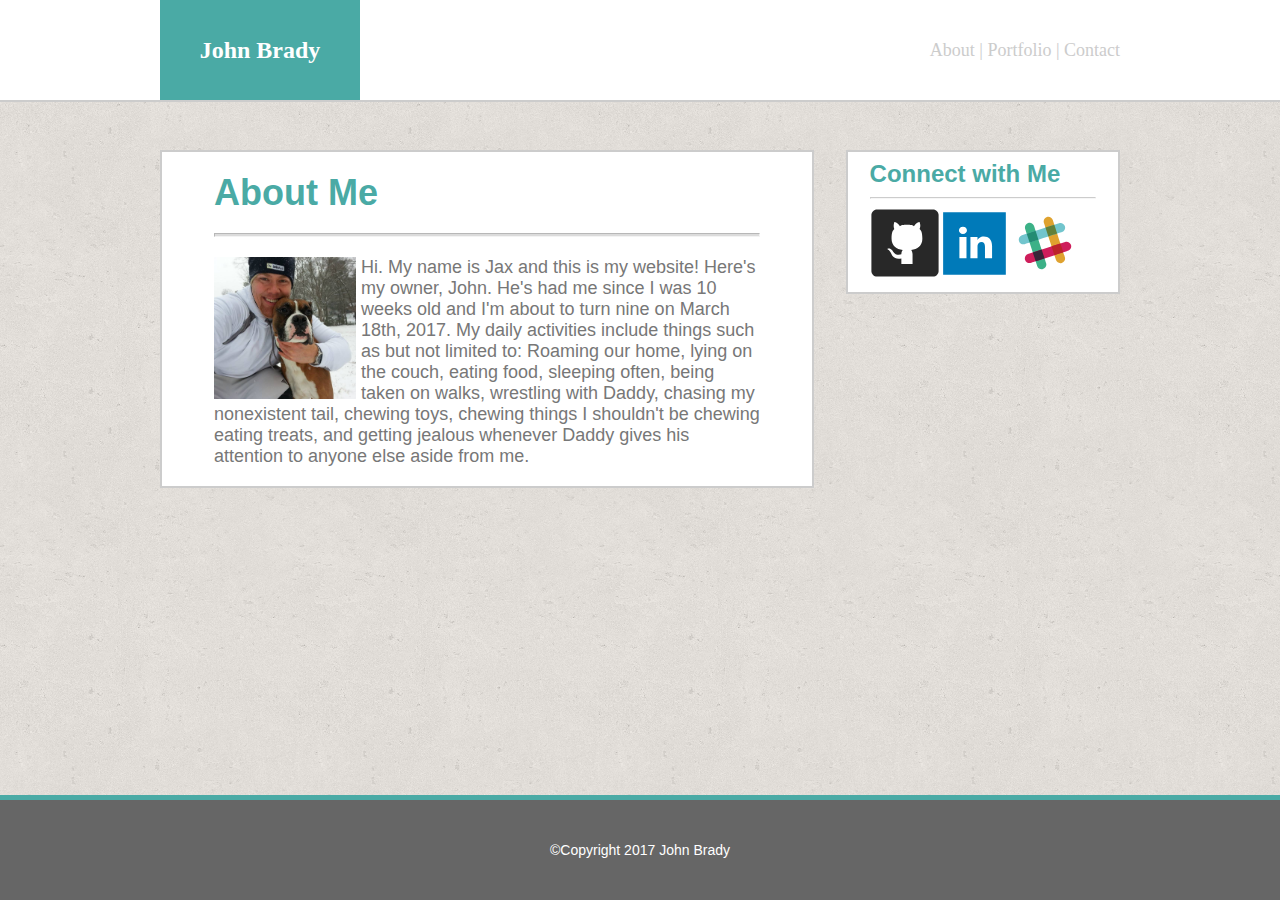
<file: Homework/Homework2/Responsive-Portfolio/index.html>
<!DOCTYPE html>
<html>
<head>
	<title>About Me</title>
	<link rel="stylesheet" type="text/css" href="assets/css/style.css">
	<style type="text/css">
		
	</style>
</head>
<!-- assets/images/cork-wallet.png -->
<body background="assets/images/cork-wallet.png">

	<header class="headerFont headerDiv">
		<div class="container">
			<div class="nameDiv">
				<b>John Brady</b>
			</div>
				<div id="navLinks">
					<ul>
						<a class="firstA" href="#" style="text-decoration:none" class="button">About | </a>
        				<a class="secondA" href="portfolio.html" style="text-decoration:none" class="button">Portfolio | </a>
        				<a class="thirdA" href="contact.html" style="text-decoration:none" class="button">Contact</a>
        			</ul>
        		</div>
      	</div>
	</header>



	<div class="container">
		<div class="divBorder aboutMeDiv bodyFont">
			<h1 class="tealFont">
				About Me	
			</h1>
			<hr class="hrBig">
				
				<p><img src="assets/images/JaxSnow.jpg" class="padSomething" alt="JaxSnow" style="float:left; width:142px;height:142px;">
				Hi. My name is Jax and this is my website! Here's my owner, John. He's had me since I was 10 weeks old and I'm about to turn nine on March 18th, 2017.
				My daily activities include things such as but not limited to: Roaming our home, lying on the couch, eating food, sleeping often, being taken on walks,
				wrestling with Daddy, chasing my nonexistent tail, chewing toys, chewing things I shouldn't be chewing eating treats, and getting jealous whenever Daddy 
				gives his attention to anyone else aside from me.
				</p>	
		</div>

		<div class="divBorder bodyFont" id=connectWithMe>
			<h2 class="tealFont">
				Connect with Me
			</h2>
			<hr class="hrSmall">
				<div id="thumbs">
					<a href="https://github.com/Afroid" target="_blank"> <img src="assets/images/git.svg" alt="Git"></a>
					<a href="https://www.linkedin.com/in/theafroid/" target="_blank"><img src="assets/images/linkedIn.svg" alt="LinkedIn"></a>
					<a href="https://www.slack.com" target="_blank"><img src="assets/images/slack.svg" alt="Slack"></a>
				</div>
		</div>
	</div>

	<div>
		<footer class="bodyFont">
				&copy;Copyright 2017 John Brady
		</footer>
	</div>

</body>
</html>
</file>
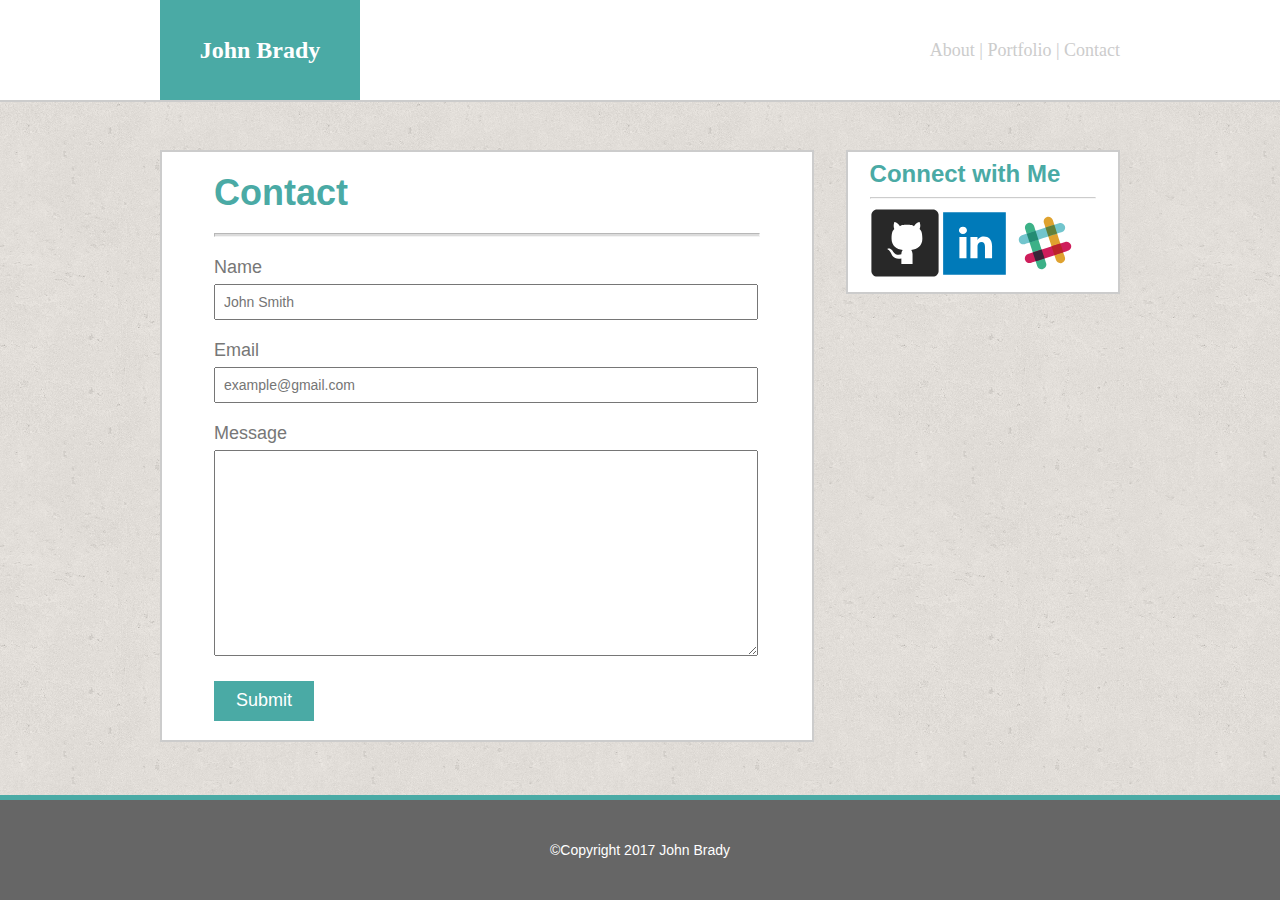
<file: Homework/Homework2/Responsive-Portfolio/contact.html>
<!DOCTYPE html>
<html>
<head>
	<title>Contact</title>
	<link rel="stylesheet" type="text/css" href="assets/css/style.css">
	<style type="text/css">
		
	</style>
</head>
<!-- assets/images/cork-wallet.png -->
<body background="assets/images/cork-wallet.png">

	<header class="headerFont headerDiv">
		<div class="container">
			<div class="nameDiv">
				<b>John Brady</b>
			</div>
				<div id="navLinks">
					<ul>
						<a href="index.html" style="text-decoration:none" class="button">About | </a>
        				<a href="portfolio.html" style="text-decoration:none" class="button">Portfolio | </a>
        				<a href="#" style="text-decoration:none" class="button">Contact</a>
        			</ul>
        		</div>
      	</div>
	</header>



	<div class="container">
		<div class="divBorder aboutMeDiv bodyFont">
			<h1 class="tealFont">
				Contact
			</h1>
			<hr class="hrBig">
				
				<form id="myForm">
  					<p>Name</p>
  					<input type="text" class="forFormInputs" name="Whole Name" placeholder="John Smith">
  						<br>
  					<p>Email</p>
  					<input type="text" class="forFormInputs" name="E-mail" placeholder="example@gmail.com">
  						<br>
  					<p>Message</p>
  					<textarea type="text" class="marginForForm" name="Message"></textarea>
  						<br>
  					<button type="button" value="Submit">Submit</button>
				</form>	
		</div>

		<div class="divBorder bodyFont" id=connectWithMe>
			<h2 class="tealFont">
				Connect with Me
			</h2>
			<hr class="hrSmall">
				<div id="thumbs">
					<a href="https://github.com/Afroid" target="_blank"> <img src="assets/images/git.svg" alt="Git"></a>
					<a href="https://www.linkedin.com/in/theafroid/" target="_blank"><img src="assets/images/linkedIn.svg" alt="LinkedIn"></a>
					<a href="https://www.slack.com" target="_blank"><img src="assets/images/slack.svg" alt="Slack"></a>
				</div>
		</div>
	</div>

	<div>
		<footer class="bodyFont">
				&copy;Copyright 2017 John Brady
		</footer>
	</div>

</body>
</html>
</file>
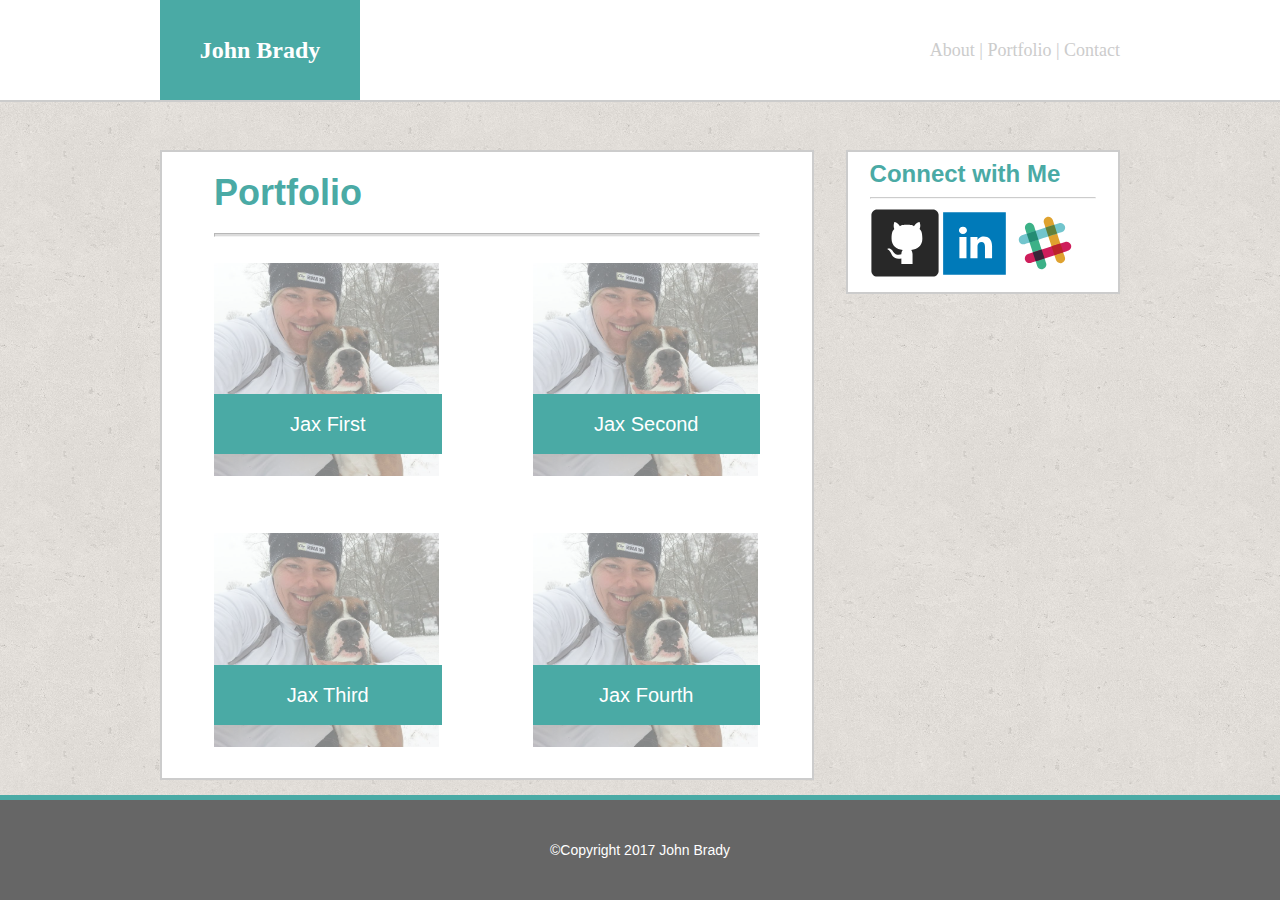
<file: Homework/Homework2/Responsive-Portfolio/portfolio.html>
<!DOCTYPE html>
<html>
<head>
	<title>Portfolio</title>
	<link rel="stylesheet" type="text/css" href="assets/css/style.css">
	<style type="text/css">
		
	</style>
</head>
<!-- assets/images/cork-wallet.png -->
<body background="assets/images/cork-wallet.png">

	<header class="headerFont headerDiv">
		<div class="container">
			<div class="nameDiv">
				<b>John Brady</b>
			</div>
				<div id="navLinks">
					<ul>
						<a href="index.html" style="text-decoration:none" class="button">About | </a>
        				<a href="#" style="text-decoration:none" class="button">Portfolio | </a>
        				<a href="contact.html" style="text-decoration:none" class="button">Contact</a>
        			</ul>
        		</div>
      	</div>
	</header>



	<div class="container">
		<div class="divBorder aboutMeDiv bodyFont">
			<h1 class="tealFont">
				Portfolio
			</h1>
			<hr class="hrBig">
				<div id="portfolioRow">
					<div id="portfolioBoxesLeft">
						<div class="bodyFont BoxesDiv">
          					Jax First
        				</div>
        				<a href="#">
          					<img src="assets/images/JaxSnow.jpg" alt="Jax in the snow"/>
        				</a>
      				</div>

					<div id="portfolioBoxesRight">
						<div class="bodyFont BoxesDiv">
          					Jax Second
        				</div>
        				<a href="#">
          					<img src="assets/images/JaxSnow.jpg" alt="Jax in the snow"/>
        				</a>
      				</div>
      				   				
      			</div>

				<div id="portfolioRow">
					<div id="portfolioBoxesLeft">
						<div class="bodyFont BoxesDiv">
          					Jax Third
        				</div>
        				<a href="#">
          					<img src="assets/images/JaxSnow.jpg" alt="Jax in the snow"/>
        				</a>
      				</div>

					<div id="portfolioBoxesRight">
						<div class="bodyFont BoxesDiv">
          					Jax Fourth
        				</div>
        				<a href="#">
          					<img src="assets/images/JaxSnow.jpg" alt="Jax in the snow"/>
        				</a>
      				</div> 
      				   				
      			</div>       			
		</div>

		<div class="divBorder bodyFont" id=connectWithMe>
			<h2 class="tealFont">
				Connect with Me
			</h2>
			<hr class="hrSmall">
				<div id="thumbs">
					<a href="https://github.com/Afroid" target="_blank"> <img src="assets/images/git.svg" alt="Git"></a>
					<a href="https://www.linkedin.com/in/theafroid/" target="_blank"><img src="assets/images/linkedIn.svg" alt="LinkedIn"></a>
					<a href="https://www.slack.com" target="_blank"><img src="assets/images/slack.svg" alt="Slack"></a>
				</div>
		</div>
	</div>

	<div>
		<footer class="bodyFont">
				&copy;Copyright 2017 John Brady
		</footer>
	</div>

</body>
</html>
</file>
<file: Homework/Homework2/Responsive-Portfolio/assets/css/style.css>
/*Add media queries here and convert this to bootstrap*/

body{
	margin: 0;
    padding: 0;
	font-size: 18px;
	color: #333333;
}

header{
	background-color: #333333;
}

h1{
	margin: 3% 8% 3% 8%;
	text-align: left;
}

h2{
	font-size: 24px;
	/*margin: 3% 3% 3% 3%;*/
	margin: 3% 8% 3% 8%;
	text-align: left;
}

ul{
	list-style-type: none;
	color: #cccccc;
	float: right;
	margin-top: 0%;
	margin-bottom: 0%;
}

a{
	color: #cccccc;
}

p{
	margin: 3% 8% 3% 8%;
	text-align: left;
	color: #777777;
}

footer{
	position: fixed;
	bottom: 0px;
  	background: #666666;
  	color: white;

  	border-top-width: 5px;
	border-bottom: none;
	border-color: #4aaaa5;
	border-style: solid none none none;

  	height: 100px;
  	width: 100%;
  	font-size: 14px;
  	text-align: center;
  	line-height: 100px;

  	z-index: 3;
}

button{
	position: relative;
 	background-color: #4aaaa5;
 	width: 100px;
 	height: 40px;
  	color: white;
  	font-size: 18px;
  	margin: 3% 8% 3% 8%;
  	border-style: none;
}

.divBorder{
	border-color: #cccccc;
	border-width: 2px;
	border-style: solid;
}

.hrSmall{
	margin-right: 8%;
	margin-left: 8%;
	opacity: .5;
}

.hrBig{
	margin: 0% 8% 0% 8%;
	height: 2px;
	color: #cccccc;
	background-color: #cccccc;
	opacity: .7;
}

.nameDiv{
	position: relative;
	background-color: #4aaaa5;
	font-size: 24px;
	width: 200px;
	height: 100px;
	color: white;
	float: left;
	text-align: center;
	line-height: 100px;
}

.headerFont{
	font-family: 'Georgia', Times, Times New Roman, serif;
}

.bodyFont{
	font-family: 'Arial', 'Helvetica Neue', Helvetica, sans-serif;
}

.headerDiv{
	background-color: white;
	height: 100px;
	border-bottom-width: 2px;
	border-top: none;
	border-color: #cccccc;
	border-style: none none solid none;
}

#navLinks{
	position: relative;
	width: 270px;
	height: 100px;
	display: inline;
	margin: 0% 0% 0% 0%;
	text-align: center;
	line-height: 100px;
}

#navLinks a{
	vertical-align: center;
	text-align: center;
	line-height: 100px;
}


.aboutMeDiv{
	width: 650px;
	position: relative;
	background-color: white;
	float: left;
	/*margin-left: 10%;*/
	margin-top: 5%;
}

.tealFont{
	color: #4aaaa5;
	text-align: left;
}

#connectWithMe{
	width: 270px;
	/*height: 270px;*/
	position: relative;
	float: right;
	background-color: white;
	margin-top: 5%;
}

#connectWithMeDiv{
	margin: 3% 0% 3% 0%;
}

#connectWithMeDiv a{
	position: relative;
	margin-top: 0%;
	margin-bottom: 0%;
}

.regularFont{
	color: #777777;
}

.margin5FromBottom{
	margin-bottom: 5%;
}

.container{
	width: 960px;
	height: 100px;
	margin: auto;
}


.padSomething{
	padding: 0px 5px 5px 0px;
}

#thumbs {   
	position: relative;
    margin-bottom: 8%;
    margin-right: 8%;
    margin-left: 8%;
}

#thumbs a{
/*	No matter what I did, I could not get the anchor tags to center inside the div.
	I even tried putting margins and alignments on the #thumbs img as well. Also, messed with 
	#thumbs and that wouldn't make it budge either. */
	
	position: relative;
	float:left;
    display: inline-block;
    margin-bottom: 5%;
    line-height: 100%;
}

#thumbs img{
	width: 70px;
	height: 70px;
}

#myForm {

}

#myForm p{
  	margin-bottom: 1%;
  	margin-top: 3%;
}

#myForm textarea{
	position:relative;
	width: 538px;
	height: 200px;
	margin-left: 8%;
	margin-right: 8%;
}

.forFormInputs{
	position: relative;
  	margin-left: 8%;
  	margin-right: 8%;
  	padding: 8px 2px 8px 8px;
  	width: 530px;
  	font-size: 14px;
  	color: #595959;
}

/*This is the styling for the LEFT divs that hold the labels and images on the Portfolio section*/
#portfolioBoxesLeft{
	position: relative;
	width: 35%;
	height: 40%;
	float: left;
	display: block;
	margin: 4% 7% 4% 8%;
}

/*This is the styling for the RIGHT divs that hold the labels and images on the Portfolio section*/
#portfolioBoxesRight{
	position: relative;
	width: 35%;
	height: 40%;
	float: left;
	display: block;
	margin: 4% 8% 4% 7%;
}

/*This is the styling for the imgs in the divs of the Portfolio section*/
#portfolioRow img{
	position: relative;
	width: 225px;
	opacity: 0.5;
}

/*This is the styling for the HOVER effect on the imgs in the divs of the Portfolio section*/
#portfolioRow img:hover{
	position: relative;
	width: 225px;
	opacity: 1.0;
}

/*This is the styling of the labels on the photos on the Portfolio section*/
.BoxesDiv{
	position: absolute;
  	width: 100%;
  	height: 60px;
  	top: 60%;

	color: white;
  	font-size: 20px;
  	text-align: center;
  	line-height: 60px;
  
  	background-color: #4aaaa5;
  	z-index: 1;
}

#portfolioRow{
	position: relative;
	float: left;
	/*margin: 4% 0% 4% 0%;*/
	width: 100%;
}

.floatRight{
	float: right;
}

.floatLeft{
	float: left;
}
</file>
